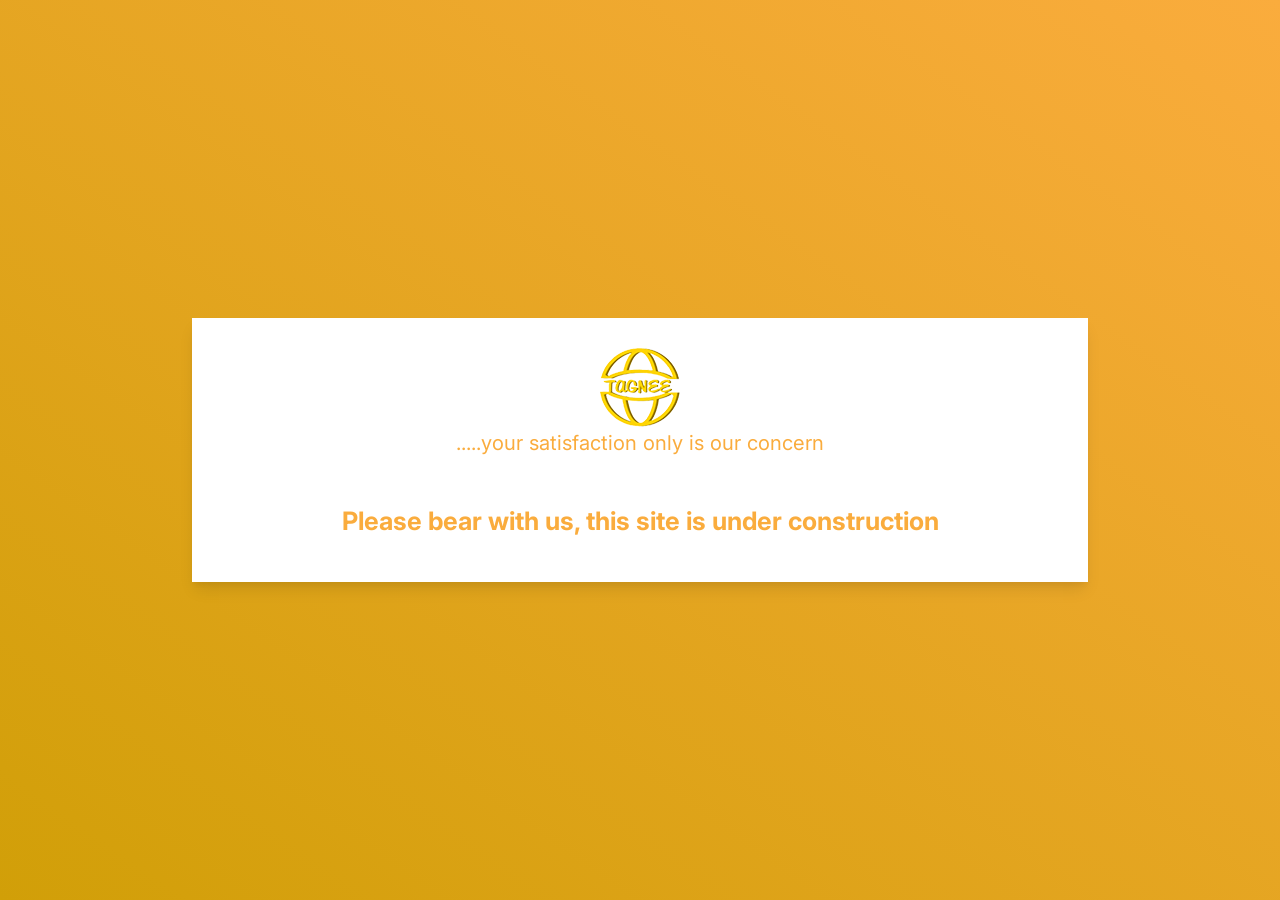
<file: under-construction.html>
<!DOCTYPE html>
<html lang="en">

<head>
    <meta charset="UTF-8">
    <meta http-equiv="X-UA-Compatible" content="IE=edge">
    <meta name="viewport" content="width=device-width, initial-scale=1.0">
    <!-- Favicon -->
    <link rel="icon" href="assets/images/logo-main.png">
    <!-- Custom Fonts (Inter) -->
    <link rel="stylesheet" href="assets/fonts/fonts.css">
    <!-- BASE CSS -->
    <link rel="stylesheet" href="assets/css/base.css">
    <!-- UNDER CONSTRUCTION CSS -->
    <link rel="stylesheet" href="assets/css/under-construction.css">
    <!-- MEDIA QUERIES -->
    <link rel="stylesheet" href="assets/css/media-queries/main-media-queries.css">
    <title>Under construction - tagnee</title>
</head>

<body>
    <div class="box-container">
        <div class="box">
            <div class="image-container">
                <img src="assets/images/logo-main.png" alt="Logo"> 
                <p>.....your satisfaction only is our concern</p>
            </div>
            <div class="text-container">
                <p>Please bear with us, this site is under construction</p>
            </div>
        </div>
    </div>
</body>

</html>
</file>
<file: assets/fonts/fonts.css>
@import url('https://fonts.googleapis.com/css2?family=Inter:wght@400;500;600;700&display=swap');
</file>
<file: assets/css/base.css>
*, *::after, *::before{
    padding: 0;
    margin: 0;
    box-sizing: border-box;
}

:root{
    --primary-color: #faac3d;
    --secondary-color: #d19f08;
    --success: #28a745;
    --danger: #dc3545;
    --white: #FFF;
    --black: #000;
    --grey: #969696;
    --dark-grey: #828282;
}

body{
    font-family: 'Inter', sans-serif !important;
}

::selection{
    background-color: var(--primary-color);
    color: var(--white);
}

/* MEDIA QUERIES FOR THE ROOT ELEMENT */
    
html{
    font-size: 63.5%;
}

/* width < 1200? */
@media only screen and (max-width: 75em){
    html{
        font-size: 56.25%; /* 1 rem = 9px, 9/16 * 100% = 56.25% */
    }
}

/* width < 900? */
@media only screen and (max-width: 56.25em){
    html{
        font-size: 50%; /* 1 rem = 8px, 8px/16px * 100% = 50% */
    }
}

/* width < 400? */
@media only screen and (max-width: 25em){
    html{
        font-size: 40%; /* 1rem = 6.4px, 6.4px/16 * 100% = 40%  */ 
    }
}

/* width > 1800? */
@media only screen and (min-width: 112.5em){
    html{
        font-size: 85%; /* 1 rem = 13.6px, 13.6/16  * 100% = 75%; */
    }
}

.main-title{
    color: var(--primary-color);
    font-size: 6rem;
    margin-bottom: 30px;
}


.sub-title{
    color: var(--primary-color);
    font-size: 4rem;
    margin-bottom: 10px;
}

.hide{
    display: none !important;
}

.loader-container{
    margin: 2rem 0;
    height: 200px;
    display: flex;
    align-items: center;
    justify-content: center;
}

.loader {
    border: 5px solid #f3f3f3; /* Light grey */
    border-top: 5px solid #3498db; /* Blue */
    border-radius: 50%;
    width: 80px;
    height: 80px;
    animation: spin 1s linear infinite;
}
  
@keyframes spin {
    0% { transform: rotate(0deg); }
    100% { transform: rotate(360deg); }
}
</file>
<file: assets/css/under-construction.css>
/* UNDER CONSTRUCTION SECTION START */

@keyframes fadeIn{
    from{
        opacity: 0;
    }
    to{
        opacity: 1;
    }
}

@keyframes float {
	0% {
		box-shadow: 0 5px 15px 0px rgba(0,0,0,0.6);
		transform: translatey(0px);
	}
	50% {
		box-shadow: 0 25px 15px 0px rgba(0,0,0,0.2);
		transform: translatey(-20px);
	}
	100% {
		box-shadow: 0 5px 15px 0px rgba(0,0,0,0.6);
		transform: translatey(0px);
	}
}

.box-container{
    animation: fadeIn 3s ease-in;
    height: 100vh;
    display: flex;
    align-items: center;
    justify-content: center;
    background: linear-gradient(to bottom left, #faac3d, #d19f08);
}

.box{
    animation: float 3s linear infinite;
    padding: 3rem;
    flex: 0 0 70%;
    text-align: center;
    background-color: var(--white);
    box-shadow: rgba(0, 0, 0, 0.1) 0px 10px 15px -3px, rgba(0, 0, 0, 0.05) 0px 4px 6px -2px;
}

.image-container{
    text-align: center;
}

.image-container p{
    font-size: 2rem;
    color: var(--primary-color);
}

.text-container{
    margin-top: 50px;
}

.text-container p{
    font-weight: bold;
    font-size: 2.5rem;
    margin: 1.5rem 0;
    color: var(--primary-color);
}


/* SUCCESS SECTION END */
</file>
<file: assets/css/media-queries/main-media-queries.css>
/* < 1800px */ 
@media only screen and (max-width: 112.5em){ 
    .hero-container{
        width: 1000px;
    }

    .available-good{
        flex: 0 0 23%;
    }

    .owner-message-container{
        justify-content: center;
    }

    .owner-message-textbox{
        margin-right: 100px;
        align-self: center;
    }
} 

/* < 1400px */
@media only screen and (max-width: 87.5em){
    .hero-container{
        width: 80%;
    }

    .product-info{
        flex: 0 0 45%;
    }

    .available-good figure img{
        height: 250px;
    }
}

/* < 1200px */
@media only screen and (max-width: 75em){ 
    .product-section-container{
        padding: 0 3rem;
    }

    .product-slider-container{
        flex: 0 0 500px;
    }

    .product-slider{
        width: 500px;
    }
}

/* < 1040px */
@media only screen and (max-width: 65em){ 
    .circle{
        right: -50px;
        bottom: -100px;
    }

    .banner-section{
        padding: 0 4rem;
    }

    .available-good{
        flex: 0 0 31%;
    }

    .banner-img-container{
        margin-right: 20px;
    }

    .product-section-container{
        display: block;
    }

    .product-slider-container{
        width: 500px;
        margin: 0 auto 100px;
    }

    .product-slider{
        width: 100%;
    }

    .product-info{
        padding: 0 4rem;
    }

    .product-name::after{
        width: 150px;
    }
}

/* < 1000px */
@media only screen and (max-width: 62.5em){ 
    .menu-container a i{
        display: block;
        text-align: center;
    }
}

/* < 900px */ 
@media only screen and (max-width: 56.25em){
    .logo-container{
        flex: 0 0 25%;
    }

    .navigation-menu{
        flex: 0 0 400px
    }

    .nav-link-item a{
        font-size: 1.2rem;
    }

    .nav-link-item span{
        font-size: 1.2rem;
    }

    .services-title{
        width: 60%;
    }

    .sub-title{
        font-size: 3rem;
    }

    .service.left .service-text, .service.right .service-text{
        font-size: 2rem;
    }

    .text-box-title{
        font-size: 3rem;
        margin-bottom: 10px;
    }
} 

/* < 750px */ 
@media only screen and (max-width: 46.875em){ 
    .bottom-header{
        width: 95%;
        padding: 2rem 1rem 0;
    }

    .available-good{
        flex: 0 0 48%;
    }

    .product-category div span{
        font-size: 1rem;
    }

    .product-category div{
        width: 100%;
    }
    
    .banner-section-container, .owner-message-container{
        flex-direction: column;
    }

    .banner-img-container{
        flex: 0 0 300px;
        margin-bottom: 20px;
    }

    .banner-img-container img{
        height: 300px;
    }

    .banner-text-box,
    .owner-image-container,
    .owner-message-textbox{
        text-align: center;
        margin-bottom: 70px;
    }

    .owner-message-textbox{
        order: 1;
        margin-right: 0px;
    }

    .owner-image-wrapper{
        margin: 0 auto;
    }

    .menu-container .menu{
       left: -30px;
    }

    .order-container{
        display: block;
    }

    .product-info-container{
        margin: 50px 0;
    }

    .user-details{
        border: none;
    }

    .text-container{
        margin-top: 20px;
    }
} 

/* < 665px */ 
@media only screen and (max-width: 41.5625em){ 
    .top-header{
        display: block;
    }

    .navigation-menu{
        width: 85%;
        margin: 0 auto;
    }

    .bottom-header{
        margin: 0;
        flex-wrap: wrap;
    }

    .categories-btn-container{
        order: 0;
    }

    .other-links-container{
        order: 0;
    }

    .search-container{
        flex: 0 0 80%;
        order: 1;
        margin: 20px auto 0;
    }

    .search-box input{
        padding: 15px 5px;
    }

    .hero-container{
        width: 90%;
    }

    .available-goods-text-box{
        margin-left: 30px;
    }

    .services-offered{
        text-align: left !important;
    }

    .service-text{
        width: 100% !important;
    }

    .service.right{
        text-align: left;
    }

    .services-title{
        width: 80%;
        font-size: 5rem;
    }

    .form-container{
        width: 100%;
    }

    .success-title{
        font-size: 2.5rem;
    }
} 

@media only screen and (max-width: 38.125em){  } /* < 610px */ 
@media only screen and (max-width: 37.5em){  } /* < 600px */

/* < 580px */ 
@media only screen and (max-width: 36.25em){ 
    .navigation-menu{
        width: 95%;
    }

    .hero-text-box{
        font-size: 2.5rem;
    }
    .hero-img-container{
        flex: 0 0 65%;
    }
    .services-title{
        width: 70%;
        font-size: 4rem;
    }

    .footer-row{
        display: block;
    }

    .footer-group.call-container{
        margin-top: 40px;
        width: 200px
    }

    .form-section{
        padding: 4rem 2rem; 
    }

    .product-slider-container{
        width: 80%;
    }

    .product-info-container{
        margin: 30px 0;
    }

    .product-image-container img{
        width: 200px;
        height: 200px;
    }
}


/* < 500px */ 
@media only screen and (max-width: 31.25em){ 
    .logo-container{
        margin-bottom: 10px;
    }

    .nav-link-item{
        justify-content: center;
    }

    .nav-link-item a{
        padding: 0;
    }

    .nav-link-item img{
        width: 30px;
        height: 30px;
    }

    .categories-btn-container button{
        padding: 1rem 2rem;
    }

    .other-links-container .installment-btn{
        padding: 1rem 2rem;
    }

    .hero-container{
        flex-direction: column;
    }
    .hero-logo-container{
        text-align: initial;
        order: 0;
    }

    .hero-text-box{
        order: 2;
    }

    .hero-img-container{
        order: 1;
    }

    .available-goods{
        display: block;
    }

    .available-good{
        display: block;
        margin-bottom: 30px;
    }

    .view-all-container a{
        width: 50%;
    }

    .owner-message-container{
        padding: 10rem 4rem;
    }

    .form-title{
        font-size: 3rem;
    }

    .form-text{
        font-size: 1.5rem;
    }

    .submit-btn-container button{
        width: 150px;
    }

    .product-slider-container{
        width: 100%;
        margin-bottom: 50px;
    }

    .success-container,
    .box{
        flex: 0 0 90%;
    }
}

/* < 400px */
@media only screen and (max-width: 25em){   
    .logo-text .title{
        font-size: 4rem;
    }

    .logo-text .title + span{
        font-size: 1.5rem;
    }

    .search-box input{
        padding: 10px 5px;
        flex: 0 0 80%;
    }

    .owner-image-container{
        margin-bottom: 10px;
    }

    .owner-image-wrapper{
        width: 200px;
        height: 200px;
    }

    .form-logo-container{
        flex: 0 0 180px;
    }

    .form-logo-img-container{
        flex: 0 0 40px;
    }

    .form-group.animate label{
        font-size: 2rem;
        top: 2.5rem;
    }

    .menu-container .menu{
        left: -50px;
     }
}


@media only screen and (min-width: 112.5em){
    .hero-container{
        width: 1000px;
    }
    
    .navigation-menu{
        flex: 0 0 700px;
    }

    .start-saving-button-container button{
        width: 250px;
    }

    .available-good{
        flex: 0 0 23%;
    }

    .available-good figure img{
        height: 400px;
    }

    .product-section-container{
        width: 1600px;
        margin: 0 auto;
    }

    .form-logo-container{
        flex: 0 0 400px;
    }

    .form-logo-img-container{
        flex: 0 0 100px;
    }

    .form-group.animate label{
        top: 1rem;
    }
}
</file>
